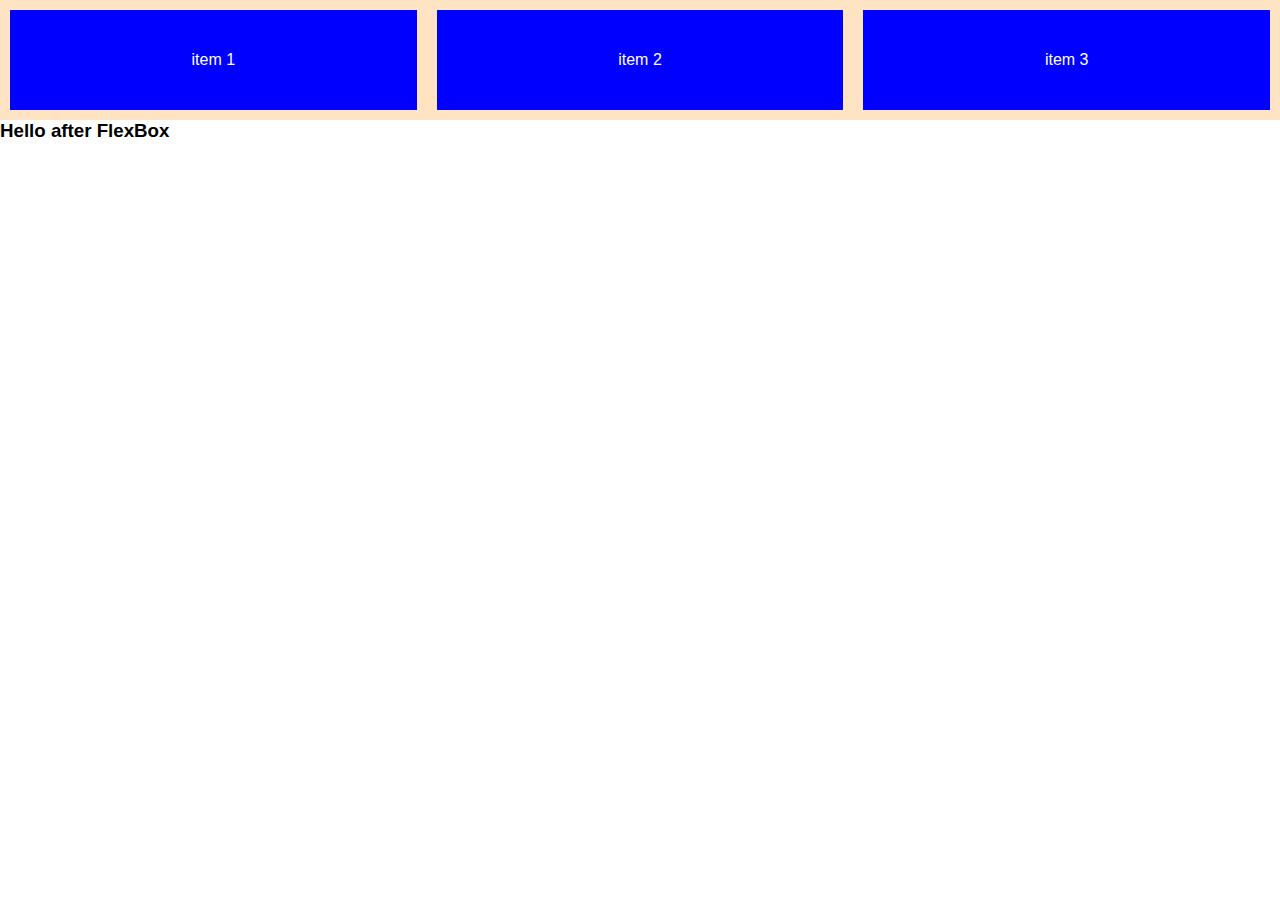
<file: FlexBox_Practice/basics/index.html>
<!DOCTYPE html>
<html lang="en">
<head>
    <meta charset="UTF-8">
    <meta http-equiv="X-UA-Compatible" content="IE=edge">
    <meta name="viewport" content="width=device-width, initial-scale=1.0">
    <title>FlexBox</title>
    <link rel="stylesheet" href="style.css">
</head>
<body>
    <div class="flex-container">
        <div class="item">item 1</div>
        <div class="item">item 2</div>
        <div class="item">item 3</div>  
    </div>
    <h3>Hello after FlexBox</h3>
</body>
</html>
</file>
<file: FlexBox_Practice/basics/style.css>
*{
    /* box-sizing allows us to incluce the padding and border in an element's total width and height */
    box-sizing: border-box;
    margin: 0;
    padding: 0;
}

body {
    font-family: Arial, Helvetica, sans-serif;
}

.flex-container{
    display: flex;
    /* flex-direction: column; */
    background-color:bisque;

    /* always on the main axis */
    /* justify-content: space-between; */
    /* always on the cross axis */
    /* align-items: start; */

    /* flex wrap is used to wrap the contents if it does not fit in one row*/
    /* flex-wrap: wrap; */
}

/* remove the float for other elements after flex container */
/* .flex-container::after{
    content: '';
    clear: both;
    display: block;
} */

.item{
    /* the base width the item starts */
    /* flex-basis: 100px; */
    /* Rate of Growing the item dynamically */
    /* flex-grow: 1; */
    /* Rate of shrinking the item dynamically */
    /* flex-shrink: 1; */

    /* all the above 3 propeties can be merged into one property */
    flex: 1 0 100px;
    /* flex-grow flex-shrik flex-basis */

    height: 100px;
    background-color:blue;
    color: #fff;
    margin: 10px;

    /* before flexbox */
    /* float:left */

    /* In order to center the text or other content we use the item as the flex container */
    display: flex;
    justify-content: center;
    align-items: center;
}

.item:nth-of-type(1){
    /* align-self: start */
    /* order: 2; */

    /* Rate of Growing the item dynamically */
    /* flex-grow: 1; */
}

.item:nth-of-type(2){
    /* align-self: start */
    /* order: 1; */
    
    /* Rate of Growing the item dynamically */
    /* flex-grow: 2; */
}

.item:nth-of-type(3){
    /* align-self: start */
    /* order: 3; */

    /* Rate of Growing the item dynamically */
    /* flex-grow: 1; */
}
</file>
